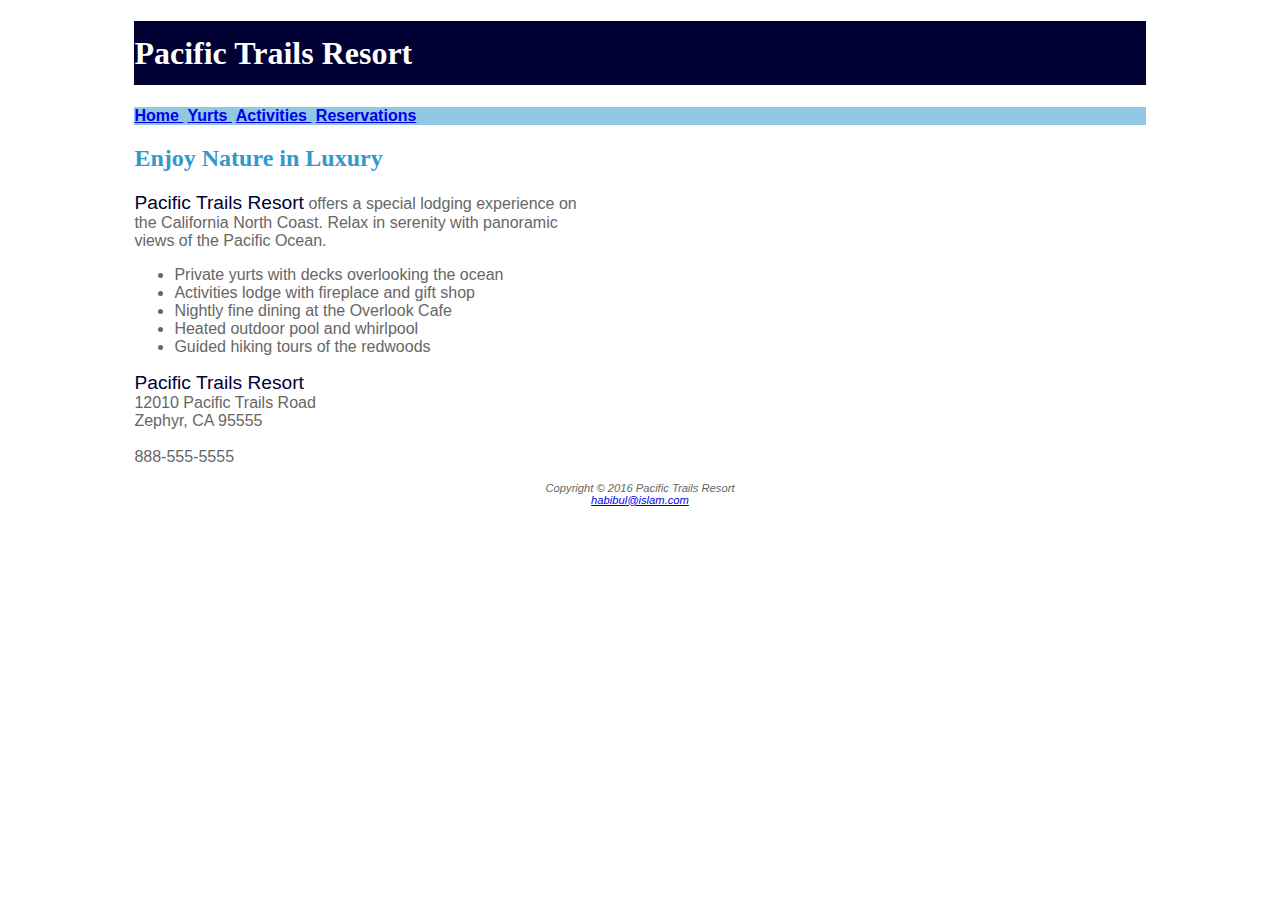
<file: index.html>
<!DOCTYPE html>
<html>
  
  <header>
    <title>Pacific Trails Resor</title>
    <link rel = "stylesheet" type = "text/css" href = "pacific.css" />
  </header>
  
  <div id="wrapper">
  <body>
    <h1>Pacific Trails Resort</h1>
    <nav>
      <a href="index.html">Home&nbsp;</a>
      <a href="yurts.html">Yurts&nbsp;</a>
      <a href="activities.html">Activities&nbsp;</a>
      <a href="reservations.html">Reservations</a>
    </nav>
      
    <h2>Enjoy Nature in Luxury</h2>
    
    <p>
        <span class="resort">Pacific Trails Resort</span> offers a special lodging experience on <br>the California North
        Coast. Relax in serenity with panoramic <br>views of the Pacific Ocean.
    </p>
    
    <ul>
      <li>Private yurts with decks overlooking the ocean</li>
      <li>Activities lodge with fireplace and gift shop</li>
      <li>Nightly fine dining at the Overlook Cafe</li>
      <li>Heated outdoor pool and whirlpool</li>
      <li>Guided hiking tours of the redwoods</li>
    </ul>
    
    <div>
      <p><span class="resort">Pacific Trails Resort</span><br>12010 Pacific Trails Road<br>Zephyr, CA 95555<br><br>888-555-5555</p>
    </div>
    
    <footer>
      <p>
        Copyright © 2016 Pacific Trails Resort<br>
        <a 
           href = "mailto: ft1842@wayne.edu">habibul@islam.com
        </a>
      </p>
    </footer>
  </body>
  </div>
  
</html>
</file>
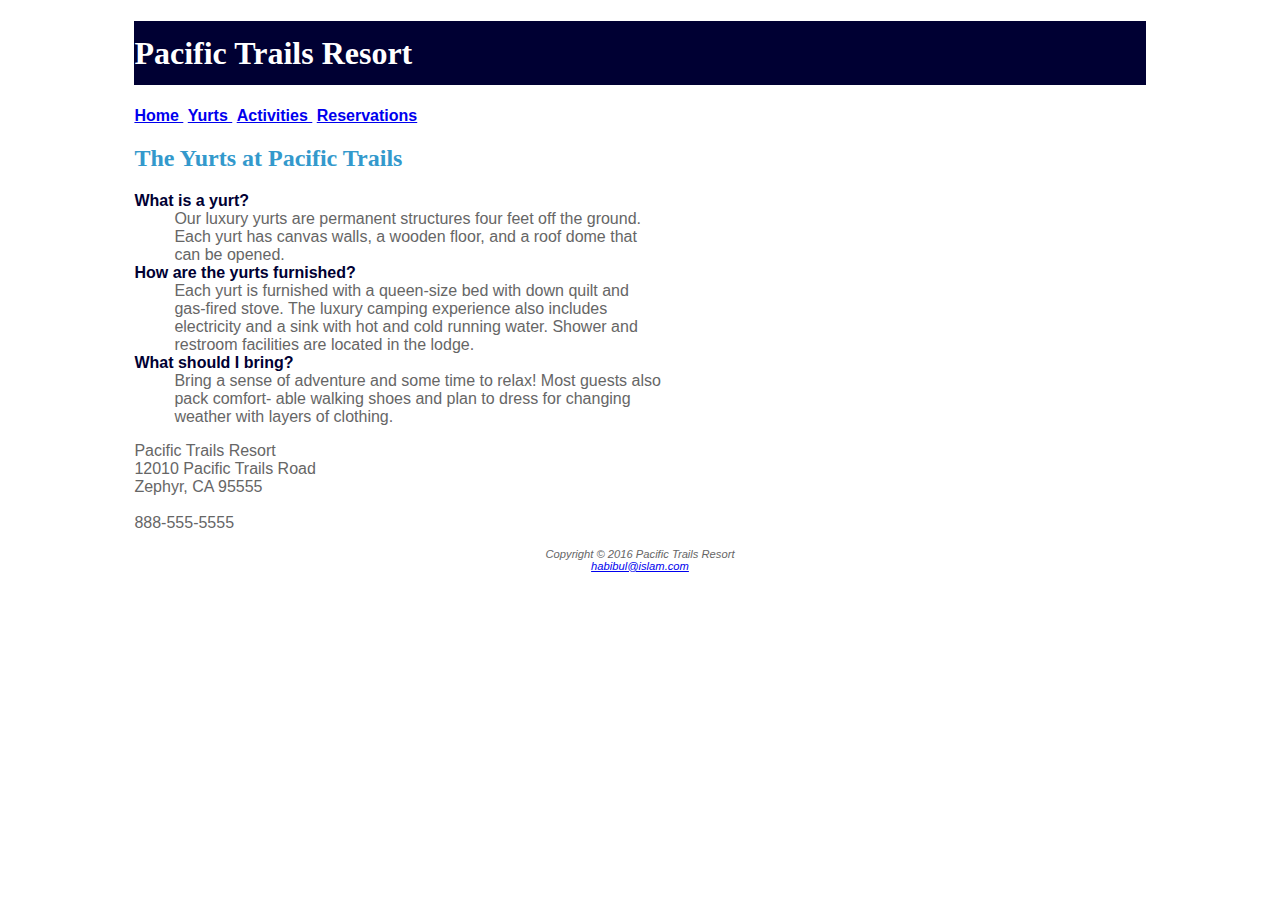
<file: yurts.html>
<!DOCTYPE html>
<html>
  
  <header>
    <title>Pacific Trails Resort</title>
    <link rel = "stylesheet" type = "text/css" href = "pacific.css" />
  </header>
  
  <div id="wrapper">
  <body>
    <h1>Pacific Trails Resort</h1>
    <div class="navbar">
      <a href="index.html"><b>Home&nbsp;</b></a>
      <a href="yurts.html"><b>Yurts&nbsp;</b></a>
      <a href="activities.html"><b>Activities&nbsp;</b></a>
      <a href="reservations.html"><b>Reservations</b></a>
    </div>
      
    <h2>The Yurts at Pacific Trails</h2>
    
     <dl>
       <dt>What is a yurt?</dt>
         <dd>Our luxury yurts are permanent structures four feet off the ground.<br> Each yurt has
             canvas walls, a wooden floor, and a roof dome that<br> can be opened.
         </dd>
       <dt>How are the yurts furnished?</dt>
         <dd>Each yurt is furnished with a queen-size bed with down quilt and<br> gas-fired stove.
             The luxury camping experience also includes<br> electricity and a sink with hot and
             cold running water. Shower and<br> restroom facilities are located in the lodge.
         </dd>
       <dt>What should I bring?</dt>
         <dd>Bring a sense of adventure and some time to relax! Most guests also<br> pack comfort-
             able walking shoes and plan to dress for changing<br> weather with layers of clothing.
         </dd>
     </dl>
    
    <div>
      <p>Pacific Trails Resort<br>12010 Pacific Trails Road<br>Zephyr, CA 95555<br><br>888-555-5555</p>
    </div>
    
    <footer>
      <p>
        Copyright © 2016 Pacific Trails Resort<br>
        <a 
           href = "mailto: ft1842@wayne.edu">habibul@islam.com
        </a>
      </p>
    </footer>
  </body>
  </div>
    
</html>
</file>
<file: pacific.css>
body {
    background-color: #FFFFFF;
    color: #666666;
    font-family: Verdana, Arial, san-serif;
}

header {
    background-color: #000033;
    color: #FFFFFF;
    font-family: Georgia, serif;
}

h1 {   
    background-color: #000033;
    color: #FFFFFF;
    font-family: Georgia, serif;
    line-height: 200%;
}

nav {
    background-color: #90C7E3;
    font-weight: bold;
}

h2 {
    color: #3399CC;
    font-family: Georgia, serif;   
}

dt {
    color: #000033;
    font-weight: bold;
}

.resort {
    color: #000033;
    font-size: 1.2em;
}

footer {
    font-size: 0.7em;
    font-style: italic;
    text-align: center;
}

#wrapper {
  width: 80%;
  margin-right: auto;
  margin-left: auto;
}
</file>
